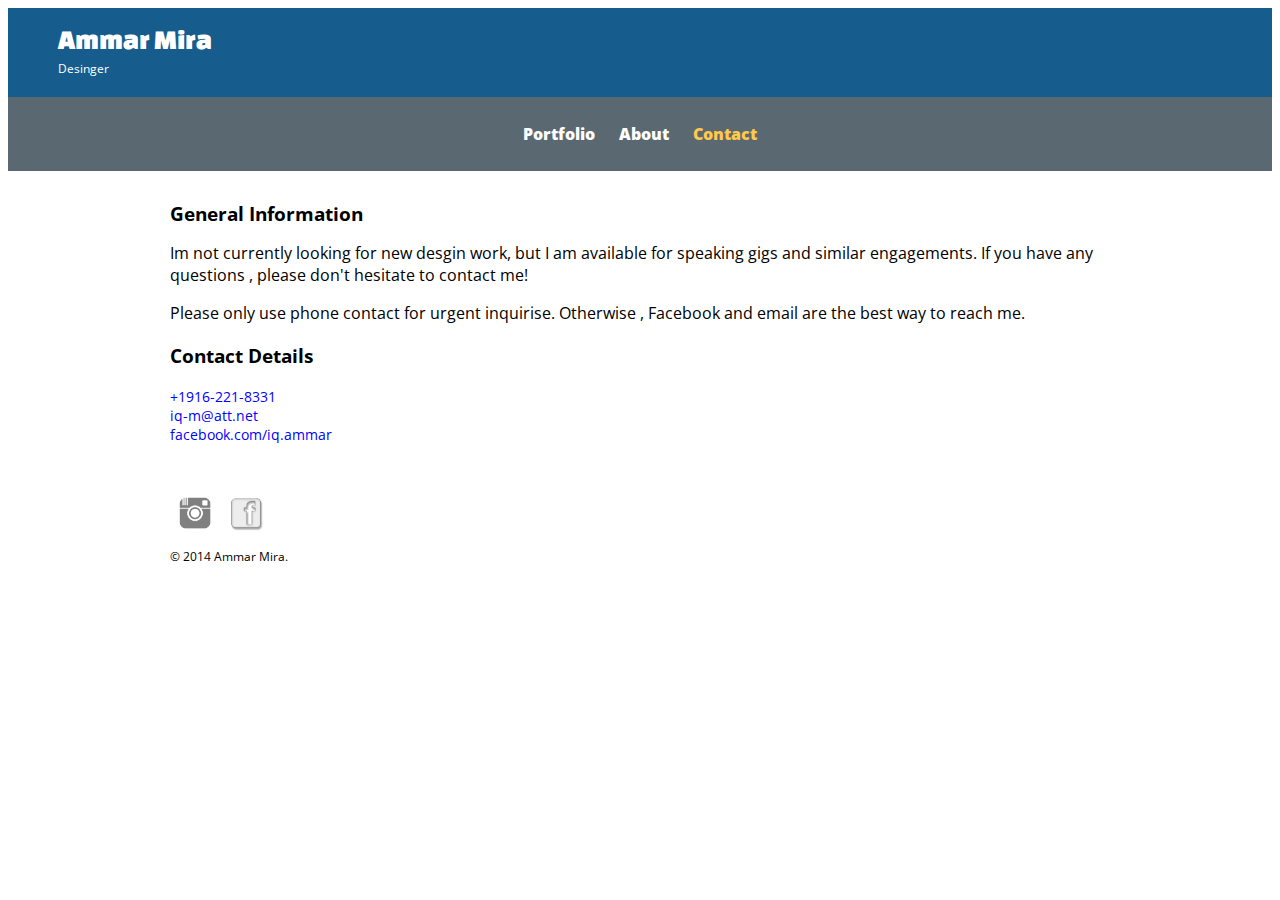
<file: contact.html>
<!DOCTYPE html>
<html>
	
	<head>
		<meta charset="utf-8">
		<title>Ammar Mira | Designer</title>
		<link rel="stylesheet" href="css/style.css">
		<link rel="stylesheet" href="css/responsive.css">
		<link href='http://fonts.googleapis.com/css?family=Open+Sans:400italic,700italic,400,700,800|Changa+One' rel='stylesheet' type='text/css'>
	</head>
	
	<body>
		<header>
		<a href="index.html" id="logo">
			<h1>Ammar Mira</h1>
			<h2>Desinger</h2>
		</a>
		<nav>
			<ul>
				<li><a href="index.html">Portfolio</a></li>
				<li><a href="about.html">About</a></li>
				<li><a href="contact.html" class="selected">Contact</a></li>
			</ul>
		</nav>
		</header>
		<div id="wrapper">

			<section class="general-info">
			<h3>General Information</h3>
			<p>Im not currently looking for new desgin work, but I am available for speaking gigs and similar engagements. If you have any questions , please don't hesitate to contact me!</p>
			<p>Please only use phone contact for urgent inquirise. Otherwise , Facebook and email are the best way to reach me.</p>
			</section>

			<section>
				<h3>Contact Details</h3>
				<ul class="contact-info">
					<li class="phone"><a href="tel:+1-916-221-8331">+1916-221-8331</a></li>
					<li class="mail"><a href="mailto:iq-m@att.net">iq-m@att.net</a></li>
					<li class="facebook"><a href="http://www.facebook.com/iq.ammar">facebook.com/iq.ammar</a></li>


				</ul>
			</section>
		
			<footer>
				<a href="http://instagram.com/iq_ammar"><img src="img/ins-icon.png" alt="Instgram logo" class="social-icon"></a>
				<a href="http://www.facebook.com/iq.ammar"><img src="img/fb-icon.png" alt="Facebook logo" class="social-icon"></a>
				<p>&copy; 2014 Ammar Mira.</p>
			</footer>
		</div> <!-- wrap -->
	</body>
</html>
</file>
<file: css/style.css>
/*************
General
*************/

body {
	font-family: 'Open sans', sans-serif;
}

#wrapper {
	max-width: 940px;
	margin: 0 auto;
	
}

a {
	text-decoration: none;
}

img {
	max-width: 100%;

}


/*****************
HEADING
*****************/

header {
	float: left;
	margin: 0 0	30px 0;
	padding: 5px 0 0 0;
	width: 100%;
}

#logo {
	text-align: left;
	margin: 0;
}

h1 {
	font-family: 'changa one', sans-serif;
	margin: 15px 0 0 50px;
	font-size: 1.75em;
	font-weight: normal;
	line-height: 0.8em;
}

h2 {
	font-size: 0.75em;
	margin: 10px 0 0 50px;
	font-weight: normal;
}


/****************
NAVIGATION
****************/
nav {
	text-align: center;
	padding: 10px 0;
	margin: 20px 0 0;
}

nav ul {
	list-style: none;
	margin: 0 10;
	padding: 0;
}

nav ul li {
	list-style: none;
}

nav li {
	display: inline-block;
}

nav a {
	font-weight: 800;
	padding: 15px 10px;
}



/****************
FOOTER
****************/
footer {
	font-size: 0.75em;
	text-align: center;
	clear:both;
	padding-top: 50px;
	color: #ccc;
	width: 100px;
	white-space: nowrap;
}

.social-icon {
	width: 38px;
	height: 38px;
	margin: 0 5px;
}

/****************
PAGE: PORTFOLIO
****************/

.box {
	width: 40%;
	overflow: hidden;
	float: left;
	background: black;
	margin:10px;
}

.box img {
	width: 100%;
}





/****************
PAGE: ABOUT
****************/

.profile-pic {
	display: block;
	max-width: 120px;
	margin: 0 auto 5px;
	border-radius: 80%;
}


/****************
PAGE: CONTACT
****************/

.contact-info {
	list-style: none;
	padding: 0;
	margin: 0;
	font-size: 0.9em;
	
}
.general-info h3{
	margin: 0;
}

/****************
COLORS
****************/


body {
	background-color: #fff;
}

header {
	background: #165C8D;
}

nav {
	background: #5A6871;
}

h1, h2 {
	color: #fff;
}


a {
	color:blue;
}


nav a, nav a:visited {
	color: #fff;
}

nav a.selected, nav a:hover {
	color:#FFC94A;
}

p {
	color: black;
}
</file>
<file: css/responsive.css>
@media screen and (min-width: 160px) and (max-width: 600px) {

	

}
</file>
